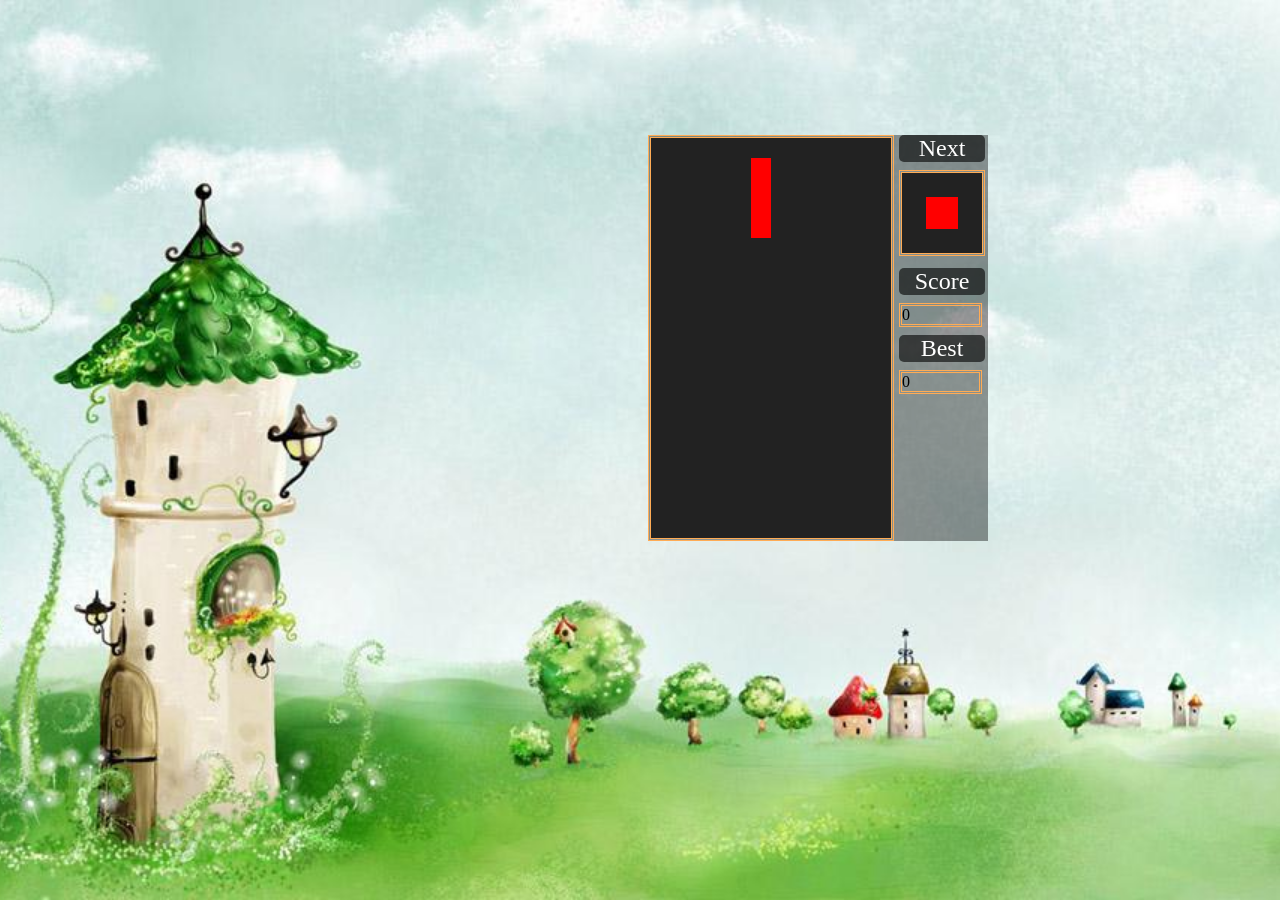
<file: index.html>
<!DOCTYPE html>
<html>

<head>	
	<title>Tetris</title>
	<link rel="stylesheet" href="style.css">

</head>

<body id = "img">
	<div id = "back">
		<div class = "float">
			<canvas id = "tetris" width="240" height="400" class = "box">
			</canvas>
		</div>

		<div id = "info" class = "float">
			<p class = "text">Next</p>
			<canvas id = "next" width="80" height="80" class = "box">
			</canvas>
			<div id = "space"></div>
			<p class = "text">Score</p>
			<div id = "score" class = "box"></div>
			<div id = "space"></div>
			<p class = "text">Best</p>
			<div id = "bestScore" class = "box"></div>
	  	</div>
	</div>
</body>
	<script src ="TetrisModel.js"></script>
	<script src ="TetrisView.js"></script>
	
	<!-- add your id.js below here -->
	<!-- <script src ="B10415031.js"></script> -->
	<!-- <script src ="B10415025.js"></script> -->
	<!-- <script src ="B10415012.js"></script> -->
	<!-- <script src ="B10415048.js"></script> -->
	<script src ="TetrisController.js"></script>
</html>
</file>
<file: style.css>
body{
	background-image: url("img/back.jpg");
	background-repeat: no-repeat;
    background-attachment: fixed;
    background-position: center;
    background-size: cover;
    background-color: #FCFAF2;  
}

.box{
	border-width: 3px;
	border-color:#FFAC55;
	border-style:double;
}

.float{
	float: left;
}

#info{
	margin-left: 5px;
}

/*canvas{
	width:240px;
	height:400px;
}*/
/*#tetris{
	width:240px;
	height:400px;
}*/

/*#next{
	width: 100%;	
	height: 10%;
}*/

#score{
	width: 90%;	
	height: 5%;
}
#bestScore{
	width: 90%;	
	height: 5%;
}

.text{
	font-size: 24px;
	font-family: Georgia, Serif;
	margin-top: 0px;
	margin-bottom: 8px;
	background-color: rgba(0, 0, 0, 0.6);
	color: white;
	text-align: center;
	border-radius: 5px 5px 5px 5px;
}

#space{
	margin-top: 8px;
}

#back{
	width:340px;
	height:406px;
	background-color: rgba(0, 0, 0, 0.4);
	margin-top: 15vh;
	margin-left: 50vw;
}
</file>
